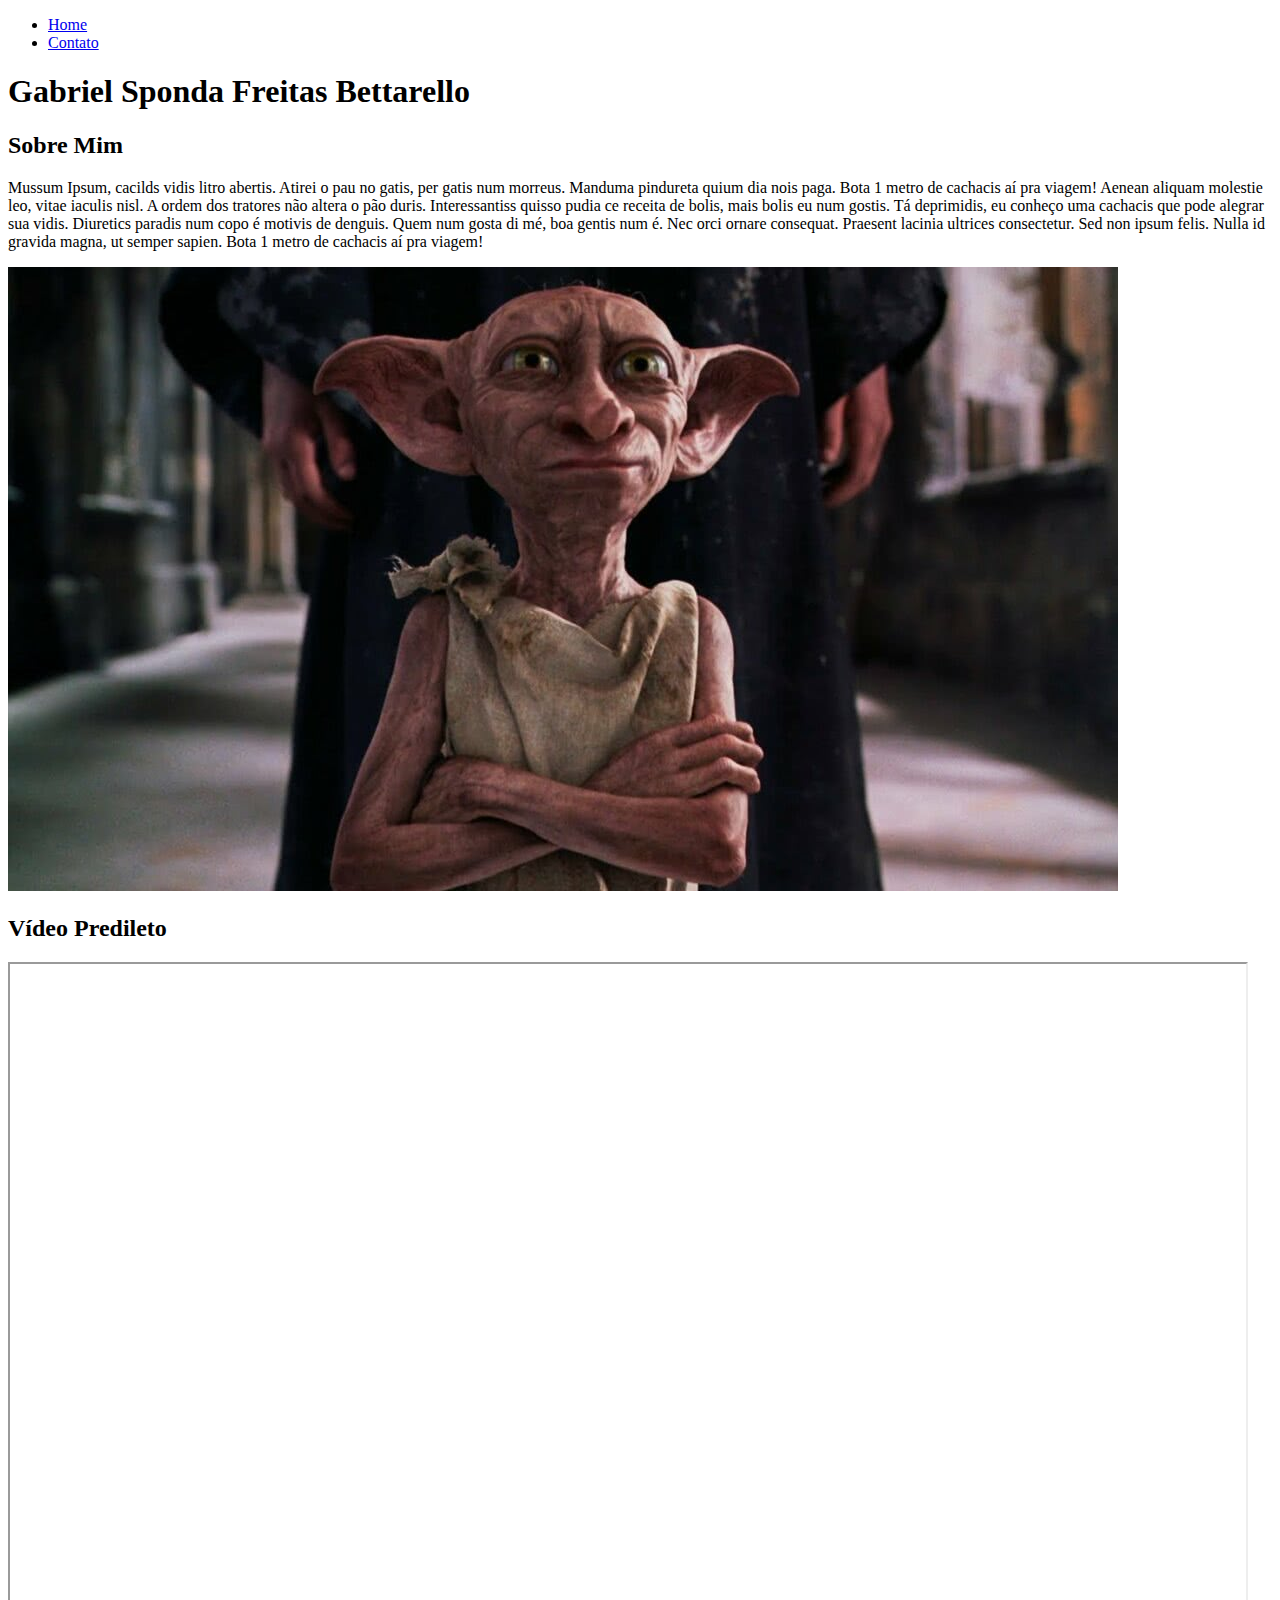
<file: Fundamentos da Web/index.html>
<!DOCTYPE html>
<html lang="pt-br">

<head>
    <meta charset="UTF-8">
    <meta name="viewport" content="width=device-width, initial-scale=1.0">
    <title>Meu Perfil</title>
</head>

<body>

    <ul>
        <li><a href="index.html">Home</a></li>
        <li><a href="contato.html">Contato</a></li>
    </ul>

    <h1>Gabriel Sponda Freitas Bettarello</h1>

    <h2>Sobre Mim</h2>
    <p>
        Mussum Ipsum, cacilds vidis litro abertis. Atirei o pau no gatis, per gatis num morreus. Manduma pindureta quium
        dia nois paga. Bota 1 metro de cachacis aí pra viagem! Aenean aliquam molestie leo, vitae iaculis nisl.

        A ordem dos tratores não altera o pão duris. Interessantiss quisso pudia ce receita de bolis, mais bolis eu num
        gostis. Tá deprimidis, eu conheço uma cachacis que pode alegrar sua vidis. Diuretics paradis num copo é motivis
        de denguis.

        Quem num gosta di mé, boa gentis num é. Nec orci ornare consequat. Praesent lacinia ultrices consectetur. Sed
        non ipsum felis. Nulla id gravida magna, ut semper sapien. Bota 1 metro de cachacis aí pra viagem!
    </p>

    <img src="assets/img/perfil.jpg" alt="Foto de Perfil">

    <h2>Vídeo Predileto</h2>

    <iframe width="1236" height="695" src="https://www.youtube.com/embed/sNhhvQGsMEc" frameborder="3"
        allow="accelerometer; autoplay; encrypted-media; gyroscope; picture-in-picture" allowfullscreen>
    </iframe>
</body>

</html>
</file>
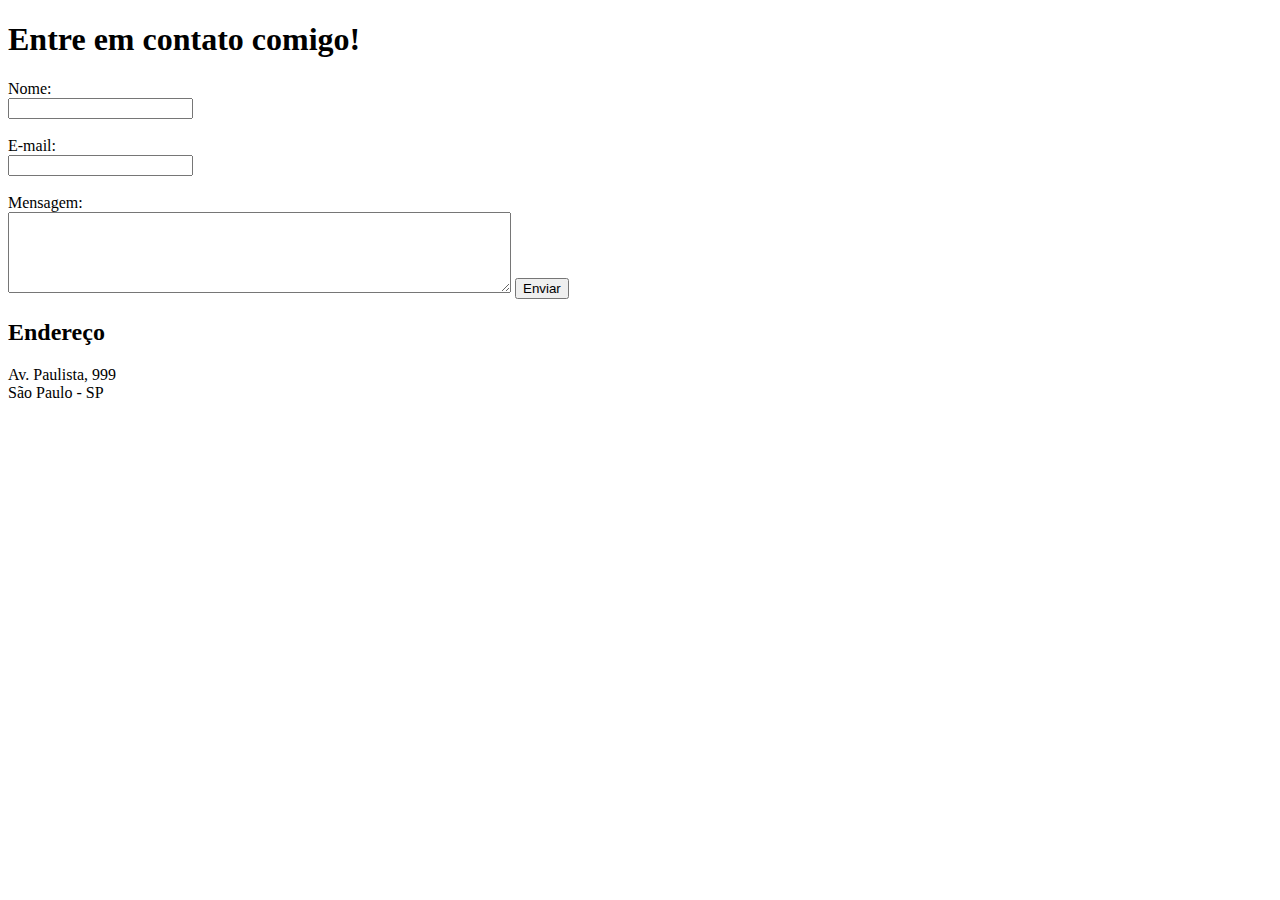
<file: Fundamentos da Web/contato.html>
<!DOCTYPE html>
<html lang="pt-br">

<head>
    <meta charset="UTF-8">
    <meta name="viewport" content="width=1, initial-scale=1.0">
    <title>Contato</title>
</head>

<body>

    <h1>Entre em contato comigo!</h1>

    <form action="enviar.php" method="post">

        <label for="nome">Nome:</label>
        <br>
        <input type="text" id="nome">
        <br>
        <br>
        <label for="email">E-mail:</label>
        <br>
        <input type="email" id="email">
        <br>
        <br>
        <label for="mensagem">Mensagem:</label>
        <br>
        <textarea name="mensagem" id="mensagem" cols="60" rows="5"></textarea>

        <input type="submit" value="Enviar">

        <h2>Endereço</h2>
        <p>
            Av. Paulista, 999
            <br>
            São Paulo - SP
        </p>

        <iframe
            src="https://www.google.com/maps/embed?pb=!1m18!1m12!1m3!1d3657.092982796749!2d-46.65538682391403!3d-23.56510376173117!2m3!1f0!2f0!3f0!3m2!1i1024!2i768!4f13.1!3m3!1m2!1s0x94ce59c7c6e0257f%3A0xb256f885ba9bd1cd!2sAv.%20Paulista%2C%20999%20-%20Jardins%2C%20S%C3%A3o%20Paulo%20-%20SP%2C%2001311-100!5e0!3m2!1spt-BR!2sbr!4v1704844422267!5m2!1spt-BR!2sbr"
            width="600" height="450" style="border:0;" allowfullscreen="" loading="lazy"
            referrerpolicy="no-referrer-when-downgrade">
        </iframe>
    </form>
</body>

</html>
</file>
